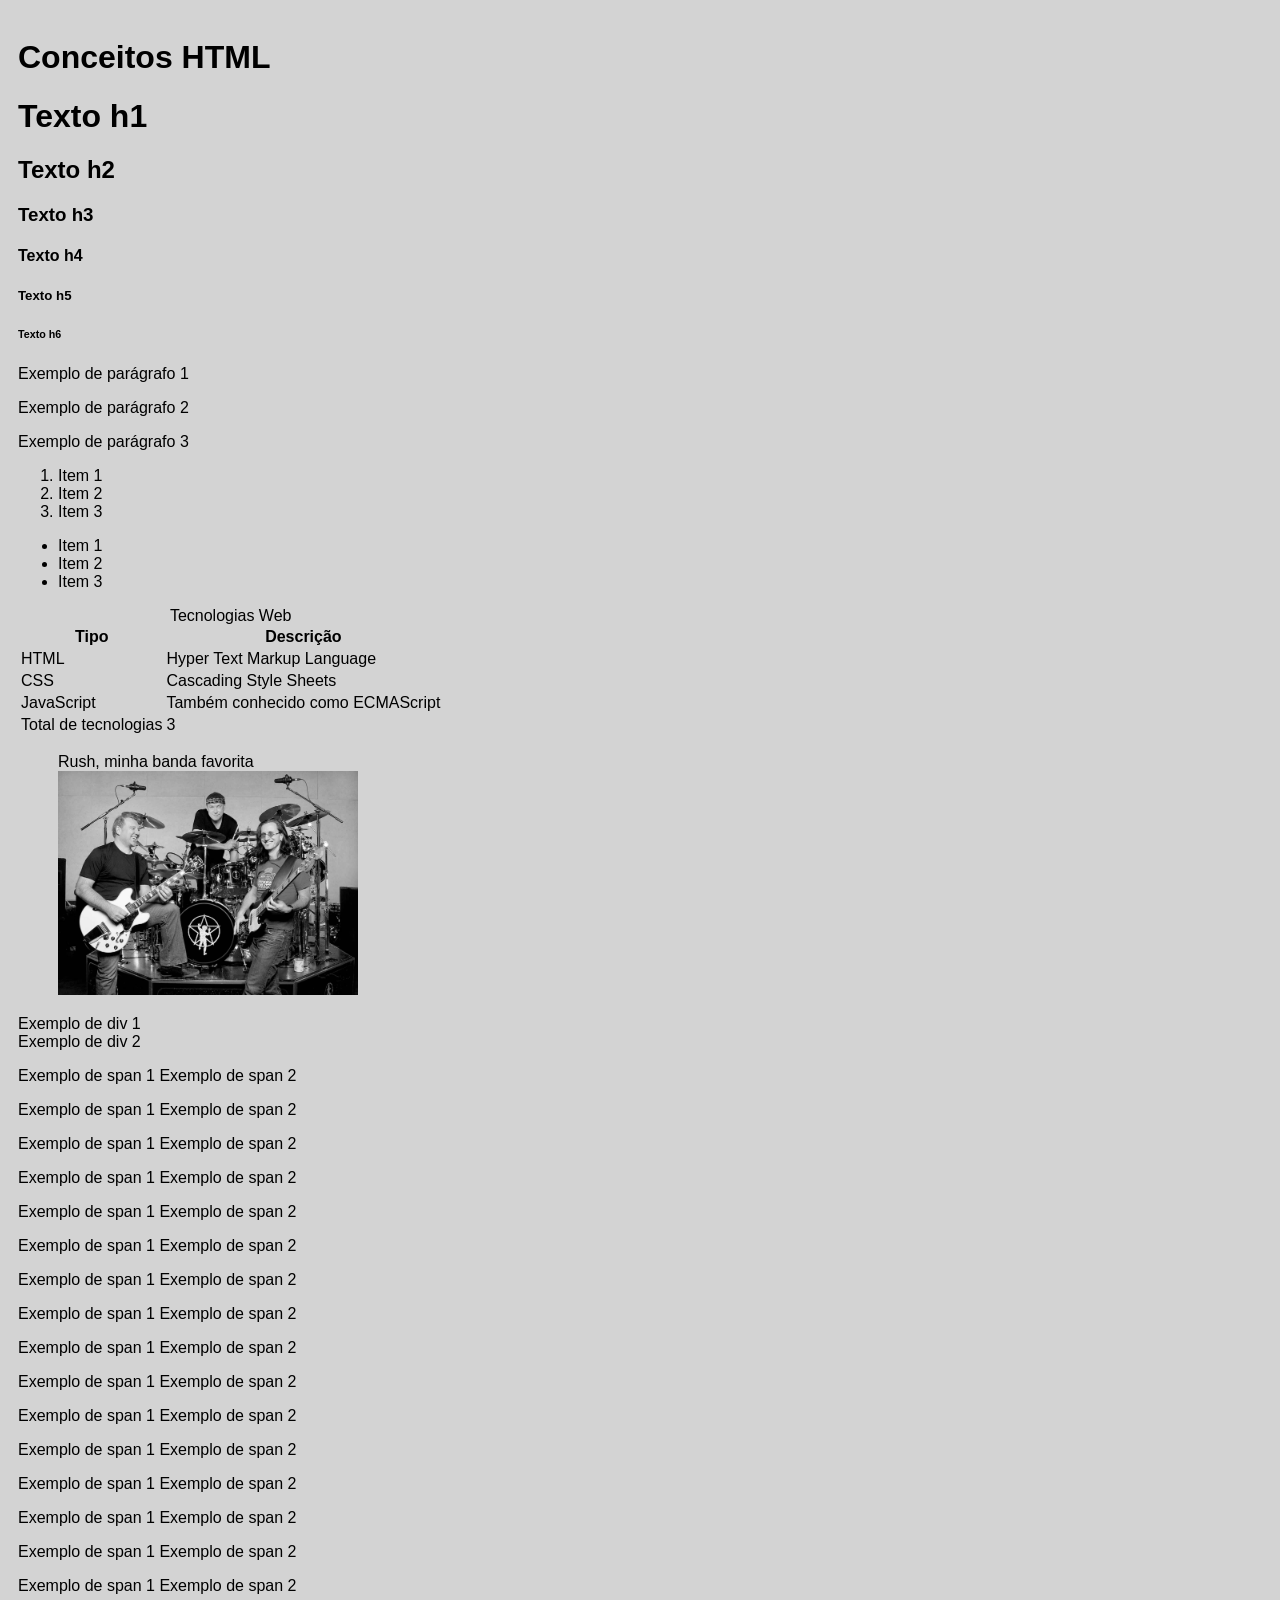
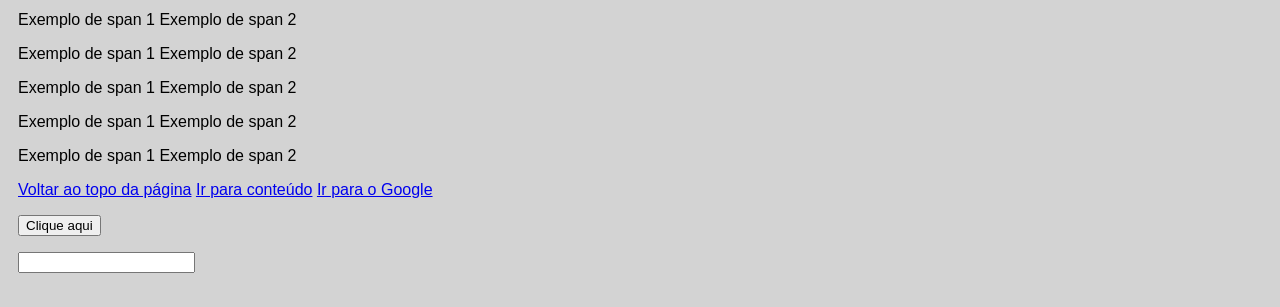
<file: Minicamp - Modulo 2/03-conceitos-html/index.html>
<!DOCTYPE html>
<html lang="pt-BR">
  <head>
    <meta charset="UTF-8" />
    <meta http-equiv="X-UA-Compatible" content="IE=edge" />
    <meta name="viewport" content="width=device-width, initial-scale=1.0" />

    <link rel="stylesheet" href="./css/style.css" />

    <title>Conceitos HTML</title>
  </head>
  <body>
    <header>
      <a id="top-of-page"></a>
      <h1>Conceitos HTML</h1>
    </header>

    <main>
      <h1>Texto h1</h1>
      <h2>Texto h2</h2>
      <h3>Texto h3</h3>
      <h4>Texto h4</h4>
      <h5>Texto h5</h5>
      <h6>Texto h6</h6>
      <a id="after-h6"></a>

      <p>Exemplo de parágrafo 1</p>
      <p>Exemplo de parágrafo 2</p>
      <p>Exemplo de parágrafo 3</p>

      <ol>
        <li>Item 1</li>
        <li>Item 2</li>
        <li>Item 3</li>
      </ol>

      <ul>
        <li>Item 1</li>
        <li>Item 2</li>
        <li>Item 3</li>
      </ul>

      <table>
        <caption>
          Tecnologias Web
        </caption>

        <thead>
          <tr>
            <th>Tipo</th>
            <th>Descrição</th>
          </tr>
        </thead>

        <tbody>
          <tr>
            <td>HTML</td>
            <td>Hyper Text Markup Language</td>
          </tr>

          <tr>
            <td>CSS</td>
            <td>Cascading Style Sheets</td>
          </tr>

          <tr>
            <td>JavaScript</td>
            <td>Também conhecido como ECMAScript</td>
          </tr>
        </tbody>

        <tfoot>
          <tr>
            <td>Total de tecnologias</td>
            <td>3</td>
          </tr>
        </tfoot>
      </table>

      <figure>
        <figcaption>Rush, minha banda favorita</figcaption>
        <img width="300" src="./img/rush.jpg" alt="Rush" />
      </figure>

      <p>
        <div>Exemplo de div 1</div>
        <div>Exemplo de div 2</div>
      </p>

      <p>
        <span>Exemplo de span 1</span>
        <span>Exemplo de span 2</span>
      </p>  

      <p>
        <span>Exemplo de span 1</span>
        <span>Exemplo de span 2</span>
      </p>
      <p>
        <span>Exemplo de span 1</span>
        <span>Exemplo de span 2</span>
      </p>
      <p>
        <span>Exemplo de span 1</span>
        <span>Exemplo de span 2</span>
      </p>
      <p>
        <span>Exemplo de span 1</span>
        <span>Exemplo de span 2</span>
      </p>
      <p>
        <span>Exemplo de span 1</span>
        <span>Exemplo de span 2</span>
      </p>
      <p>
        <span>Exemplo de span 1</span>
        <span>Exemplo de span 2</span>
      </p>
      <p>
        <span>Exemplo de span 1</span>
        <span>Exemplo de span 2</span>
      </p>
      <p>
        <span>Exemplo de span 1</span>
        <span>Exemplo de span 2</span>
      </p>
      <p>
        <span>Exemplo de span 1</span>
        <span>Exemplo de span 2</span>
      </p>
      <p>
        <span>Exemplo de span 1</span>
        <span>Exemplo de span 2</span>
      </p>
      <p>
        <span>Exemplo de span 1</span>
        <span>Exemplo de span 2</span>
      </p>
      <p>
        <span>Exemplo de span 1</span>
        <span>Exemplo de span 2</span>
      </p>
      <p>
        <span>Exemplo de span 1</span>
        <span>Exemplo de span 2</span>
      </p>
      <p>
        <span>Exemplo de span 1</span>
        <span>Exemplo de span 2</span>
      </p>
      <p>
        <span>Exemplo de span 1</span>
        <span>Exemplo de span 2</span>
      </p>
      <p>
        <span>Exemplo de span 1</span>
        <span>Exemplo de span 2</span>
      </p>
      <p>
        <span>Exemplo de span 1</span>
        <span>Exemplo de span 2</span>
      </p>
      <p>
        <span>Exemplo de span 1</span>
        <span>Exemplo de span 2</span>
      </p>
      <p>
        <span>Exemplo de span 1</span>
        <span>Exemplo de span 2</span>
      </p>
      <p>
        <span>Exemplo de span 1</span>
        <span>Exemplo de span 2</span>
      </p>

      <a href="#after-h6">Voltar ao topo da página</a>

      <a href="./conteudo.html">Ir para conteúdo</a>

      <a href="https://www.google.com.br" target="_blank">Ir para o Google</a>

      <p>
        <button>Clique aqui</button>
      </p>

      <p>
        <input type="text" />
      </p>
    </main>

    <script defer src="./js/script.js"></script>
  </body>
</html>
</file>
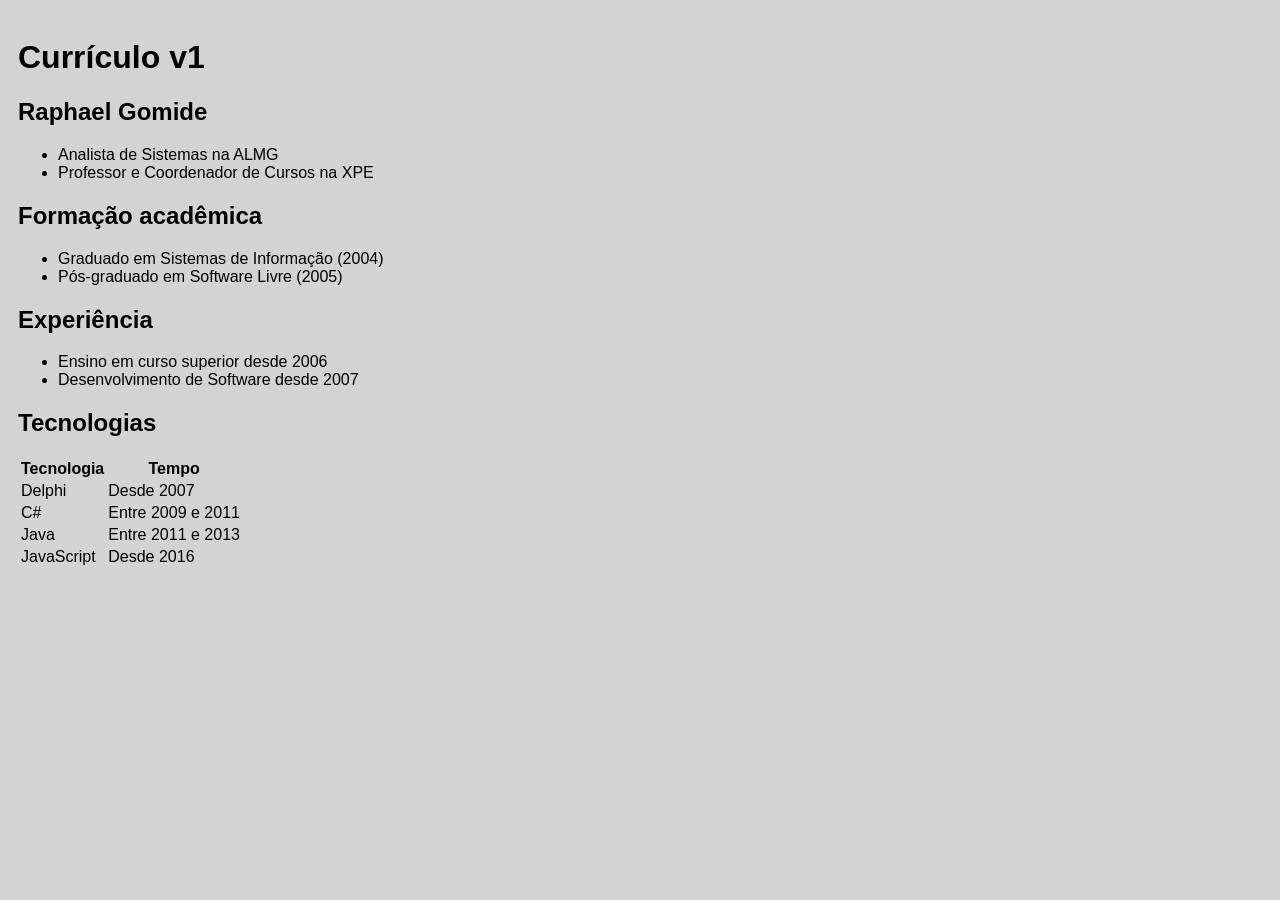
<file: Minicamp - Modulo 2/04-curriculo-v1/index.html>
<!DOCTYPE html>
<html lang="pt-BR">
  <head>
    <meta charset="UTF-8" />
    <meta http-equiv="X-UA-Compatible" content="IE=edge" />
    <meta name="viewport" content="width=device-width, initial-scale=1.0" />

    <link rel="stylesheet" href="./css/style.css" />

    <title>Currículo v1</title>
  </head>
  <body>
    <header><h1>Currículo v1</h1></header>

    <main>
      <h2>Raphael Gomide</h2>

      <ul>
        <li>Analista de Sistemas na ALMG</li>
        <li>Professor e Coordenador de Cursos na XPE</li>
      </ul>

      <h2>Formação acadêmica</h2>

      <ul>
        <li>Graduado em Sistemas de Informação (2004)</li>
        <li>Pós-graduado em Software Livre (2005)</li>
      </ul>

      <h2>Experiência</h2>

      <ul>
        <li>Ensino em curso superior desde 2006</li>
        <li>Desenvolvimento de Software desde 2007</li>
      </ul>

      <h2>Tecnologias</h2>

      <table>
        <thead>
          <tr>
            <th>Tecnologia</th>
            <th>Tempo</th>
          </tr>
        </thead>

        <tbody>
          <tr>
            <td>Delphi</td>
            <td>Desde 2007</td>
          </tr>

          <tr>
            <td>C#</td>
            <td>Entre 2009 e 2011</td>
          </tr>

          <tr>
            <td>Java</td>
            <td>Entre 2011 e 2013</td>
          </tr>

          <tr>
            <td>JavaScript</td>
            <td>Desde 2016</td>
          </tr>
        </tbody>
      </table>
    </main>

    <script defer src="./js/script.js"></script>
  </body>
</html>
</file>
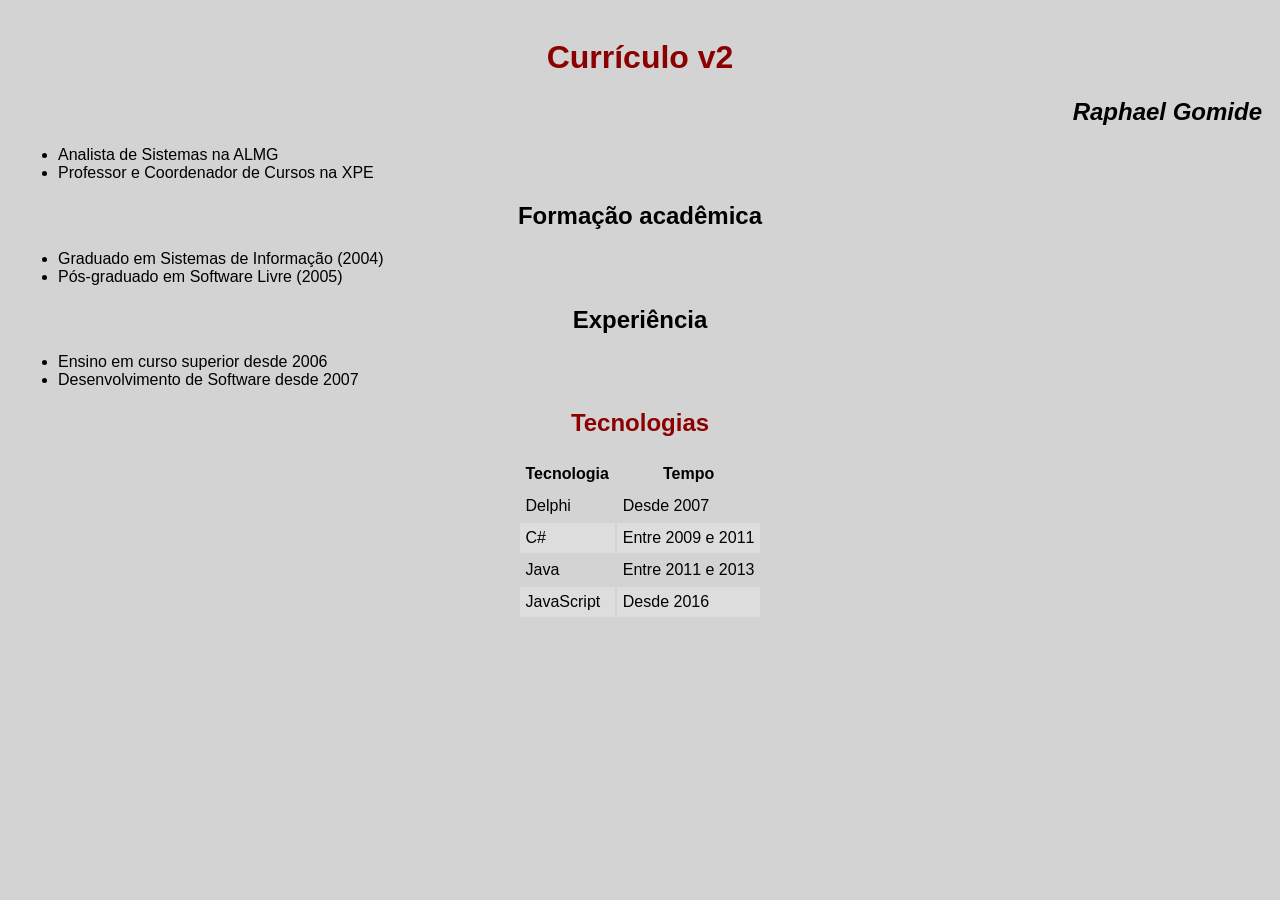
<file: Minicamp - Modulo 2/05-curriculo-v2/index.html>
<!DOCTYPE html>
<html lang="pt-BR">
  <head>
    <meta charset="UTF-8" />
    <meta http-equiv="X-UA-Compatible" content="IE=edge" />
    <meta name="viewport" content="width=device-width, initial-scale=1.0" />

    <link rel="stylesheet" href="./css/style.css" />

    <title>Currículo v2</title>
  </head>
  <body>
    <header><h1 class="title">Currículo v2</h1></header>

    <main>
      <h2 class="author">Raphael Gomide</h2>

      <ul>
        <li>Analista de Sistemas na ALMG</li>
        <li>Professor e Coordenador de Cursos na XPE</li>
      </ul>

      <h2>Formação acadêmica</h2>

      <ul>
        <li>Graduado em Sistemas de Informação (2004)</li>
        <li>Pós-graduado em Software Livre (2005)</li>
      </ul>

      <h2>Experiência</h2>

      <ul>
        <li>Ensino em curso superior desde 2006</li>
        <li>Desenvolvimento de Software desde 2007</li>
      </ul>

      <h2 class="title">Tecnologias</h2>

      <table>
        <thead>
          <tr>
            <th>Tecnologia</th>
            <th>Tempo</th>
          </tr>
        </thead>

        <tbody>
          <tr>
            <td>Delphi</td>
            <td>Desde 2007</td>
          </tr>

          <tr>
            <td>C#</td>
            <td>Entre 2009 e 2011</td>
          </tr>

          <tr>
            <td>Java</td>
            <td>Entre 2011 e 2013</td>
          </tr>

          <tr>
            <td>JavaScript</td>
            <td>Desde 2016</td>
          </tr>
        </tbody>
      </table>
    </main>

    <script defer src="./js/script.js"></script>
  </body>
</html>
</file>
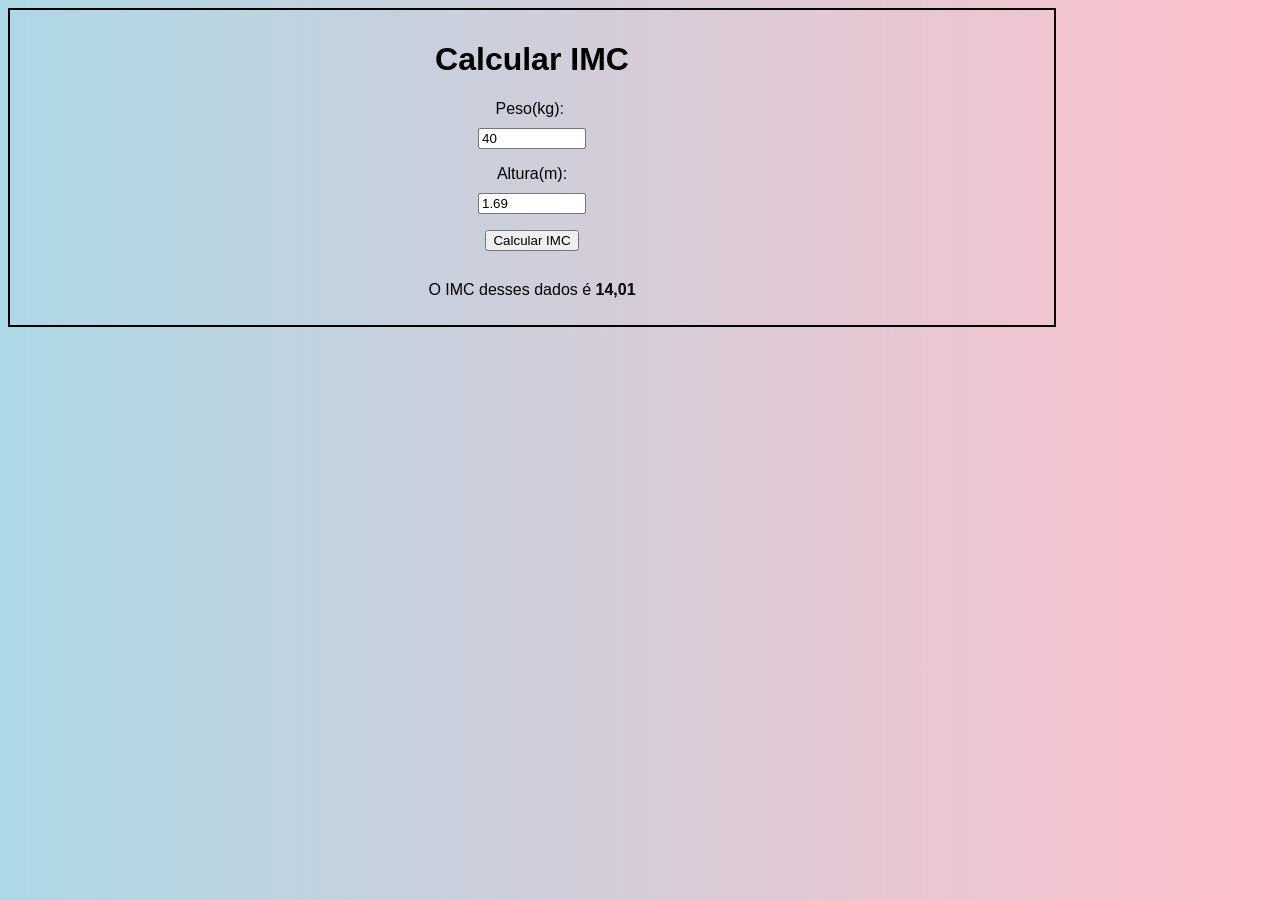
<file: Minicamp - Modulo 2/06-imc/index.html>
<!DOCTYPE html>
<html lang="pt-BR">

<head>
  <meta charset="UTF-8" />
  <meta http-equiv="X-UA-Compatible" content="IE=edge" />
  <meta name="viewport" content="width=device-width, initial-scale=1.0" />

  <link rel="stylesheet" href="./css/style.css" />

  <title>Calcular IMC</title>
</head>

<body>

  <h1>Calcular IMC</h1>

  <p>
    <label for="input-weight">Peso(kg):&nbsp;</label><br />
    <input id="input-weight" type="number" value="40" step="0.1"></input>
  </p>
  <p>
    <label for="input-height">Altura(m):</label><br />
    <input id="input-height" type="number" value="1.69" step="0.01"></input>
  </p>

  <p>
    <button id="button-calculate-imc">Calcular IMC</button>
  </p>

  <p id="paragraph-result">O IMC desses dados é <strong id="imcResult"></strong></p>


  <script defer src="./js/script.js"></script>
</body>

</html>
</file>
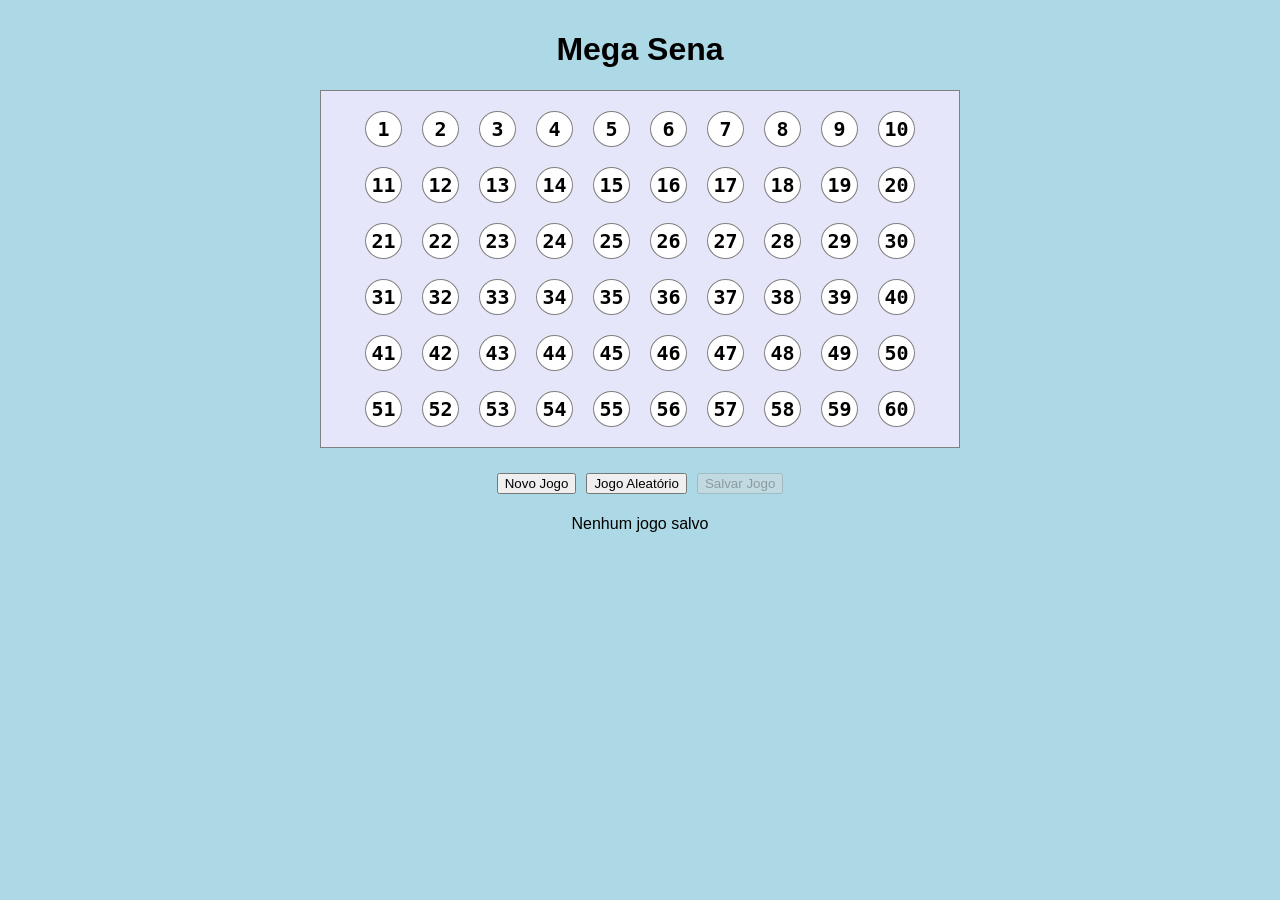
<file: Minicamp - Modulo 2/07-mega-sena-v1/index.html>
<!DOCTYPE html>
<html lang="pt-BR">
  <head>
    <meta charset="UTF-8" />
    <meta http-equiv="X-UA-Compatible" content="IE=edge" />
    <meta name="viewport" content="width=device-width, initial-scale=1.0" />

    <link rel="stylesheet" href="./css/style.css" />

    <title>Mega Sena</title>
  </head>
  <body>
    <header>
      <h1>Mega Sena</h1>
    </header>

  <main>
    <div id="megasena-board"></div>
    <div id="megasena-buttons"></div>
    <div id="megasena-saved-games"></div>
  </main>

    <script defer src="./js/script.js"></script>
  </body>
</html>
</file>
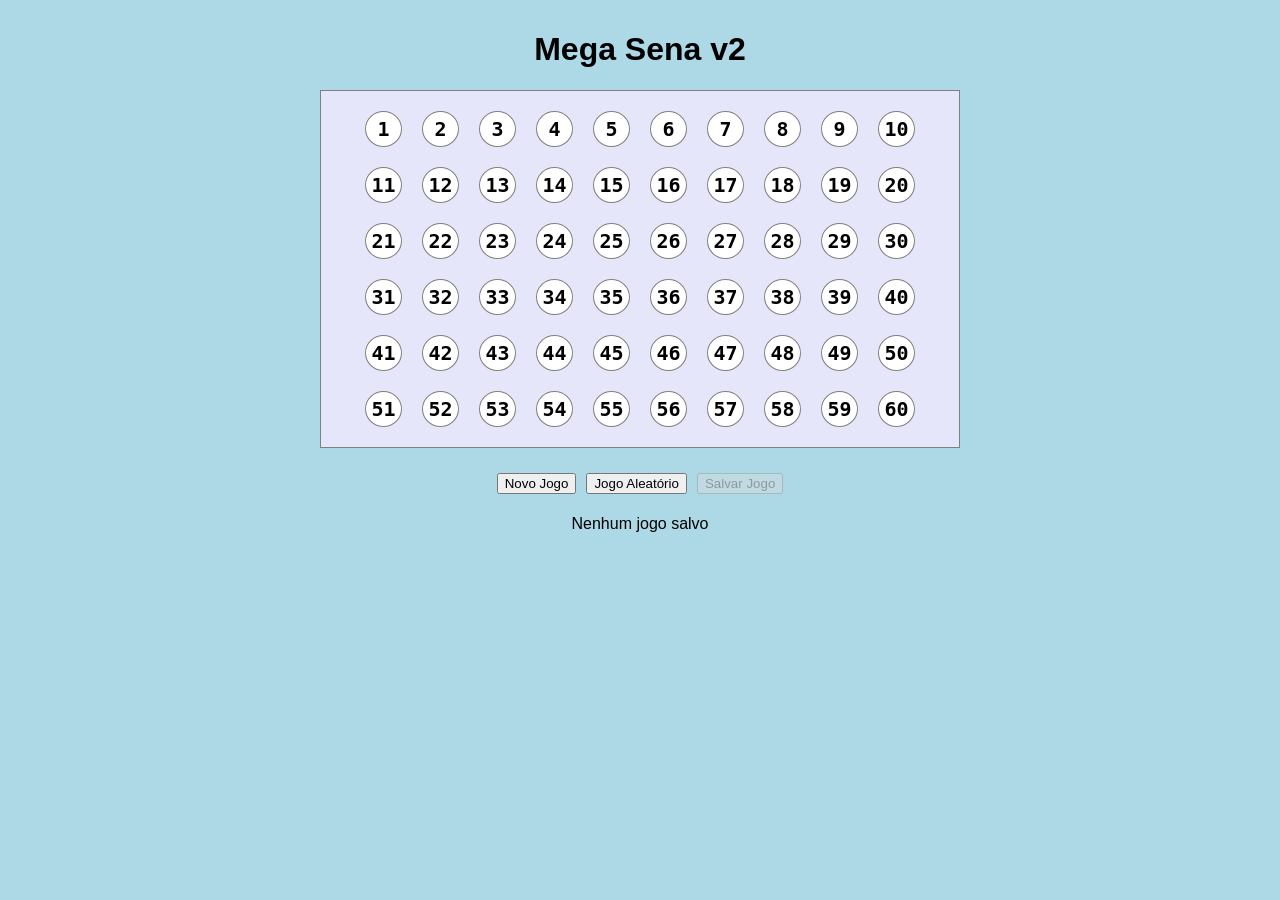
<file: Minicamp - Modulo 2/08-mega-sena-v2/index.html>
<!DOCTYPE html>
<html lang="pt-BR">
  <head>
    <meta charset="UTF-8" />
    <meta http-equiv="X-UA-Compatible" content="IE=edge" />
    <meta name="viewport" content="width=device-width, initial-scale=1.0" />

    <link rel="stylesheet" href="./css/style.css" />

    <title>Mega Sena v2</title>
  </head>
  <body>
    <header>
      <h1>Mega Sena v2</h1>
    </header>

  <main>
    <div id="megasena-board"></div>
    <div id="megasena-buttons"></div>
    <div id="megasena-saved-games"></div>
  </main>

    <script defer src="./js/script.js"></script>
  </body>
</html>
</file>
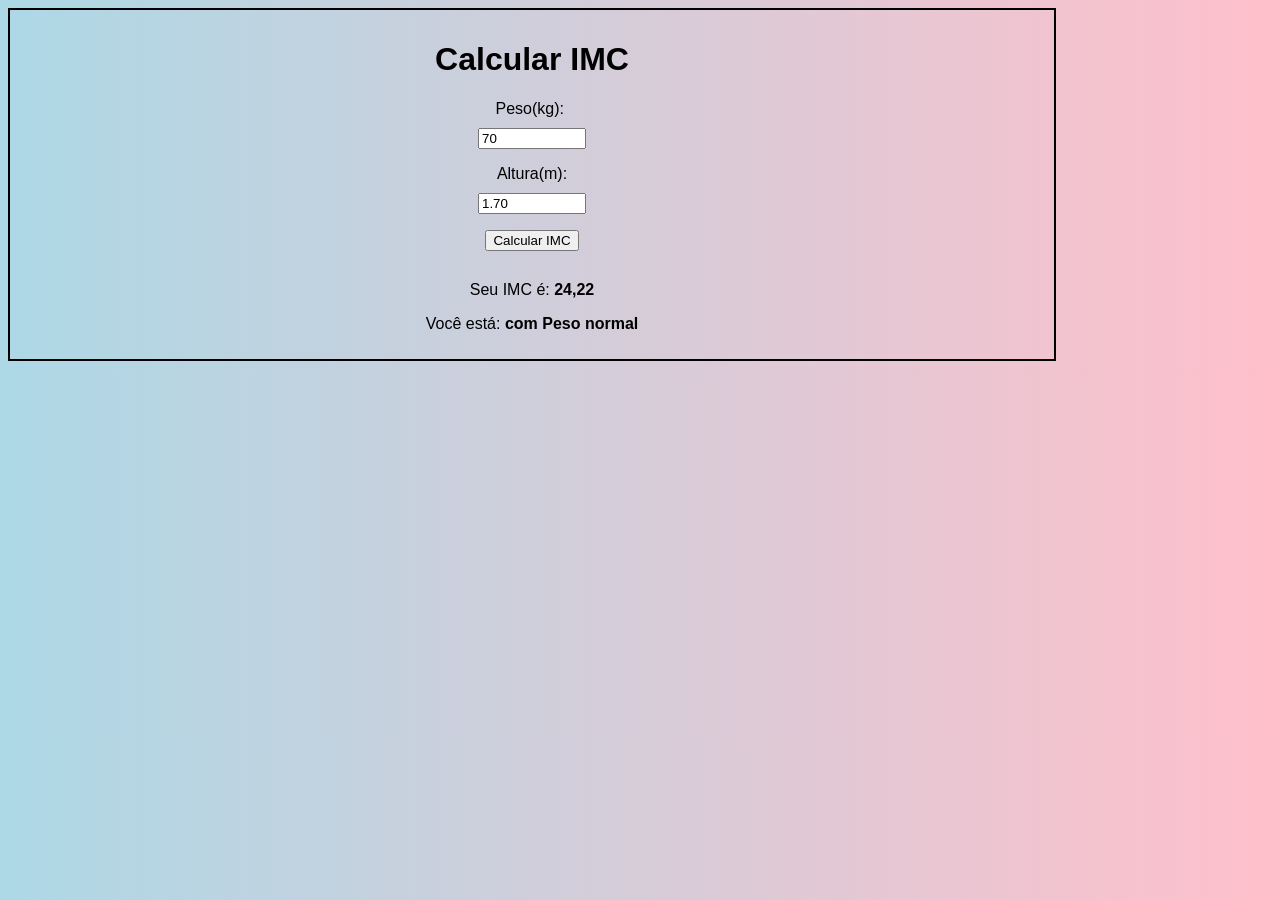
<file: Minicamp - Modulo 2/imc-v2/index.html>
<!DOCTYPE html>
<html lang="pt-BR">

<head>
  <meta charset="UTF-8" />
  <meta http-equiv="X-UA-Compatible" content="IE=edge" />
  <meta name="viewport" content="width=device-width, initial-scale=1.0" />

  <link rel="stylesheet" href="./css/style.css" />

  <title>Calcular IMC</title>
</head>

<body>

  <h1>Calcular IMC</h1>

  <p>
    <label for="input-weight">Peso(kg):&nbsp;</label><br />
    <input id="input-weight" type="number" value="70" step="0.1"></input>
  </p>
  <p>
    <label for="input-height">Altura(m):</label><br />
    <input id="input-height" type="number" value="1.70" step="0.01"></input>
  </p>

  <p>
    <button id="button-calculate-imc">Calcular IMC</button>
  </p>

  <p id="paragraph-result">Seu IMC é: <strong id="imcResult"></strong></p>
  <p id="alert">Você está: <strong id="alertResult"></strong></p>

  <script defer src="./js/script.js"></script>
</body>

</html>
</file>
<file: Minicamp - Modulo 2/03-conceitos-html/css/style.css>
body {
  padding: 10px;
  font-family: Arial, Helvetica, sans-serif;
  background-color: lightgray;
}
</file>
<file: Minicamp - Modulo 2/04-curriculo-v1/css/style.css>
body {
  padding: 10px;
  font-family: Arial, Helvetica, sans-serif;
  background-color: lightgray;
}
</file>
<file: Minicamp - Modulo 2/05-curriculo-v2/css/style.css>
body {
  padding: 10px;
  font-family: Arial, Helvetica, sans-serif;
  background-color: lightgray;
}

h1,
h2,
h3,
h4,
h5,
h6 {
  text-align: center;
}

button {
  cursor: pointer;
}

table {
  margin: auto;
}

th,
td {
  padding: 6px;
}

tbody tr:nth-child(even) {
  background-color: #ddd;
}

tbody tr:hover {
  font-weight: bold;
  cursor: default;
}

.title {
  color: darkred;
}

.author {
  text-align: right;
  font-style: italic;
}
</file>
<file: Minicamp - Modulo 2/06-imc/css/style.css>
body {
  padding: 10px;
  font-family: Arial, Helvetica, sans-serif;
  /* background-color: rgb(217, 239, 150); */
  background-image: linear-gradient( to right, lightblue,  pink);
  max-width: 1024px;
  text-align: center;
  border: 2px solid black;
}
#paragraph-result{
  margin-top: 30px;
}

input{
  width: 100px;
  margin-top: 10px;
}
</file>
<file: Minicamp - Modulo 2/07-mega-sena-v1/css/style.css>
body {
  padding: 10px;
  font-family: Arial, Helvetica, sans-serif;
  background-color: lightblue;
  text-align: center  ;
  max-width: 640px;
  margin: auto;
}

button{
  cursor: pointer;
  margin: 5px;
}

.numbers{
  max-width: 640px;
  background-color: lavender;
  border: 1px solid gray;
  padding: 10px;
  list-style-type: none;
  font-family: monospace;
  font-size: 20px;
  text-align: center;
  font-weight: bold;
}

.number{
  display: inline-block;
  margin: 10px;
  border: 1px solid gray;
  width: 25px;
  border-radius: 100%;
  padding: 5px;
  background-color: white;
  user-select: none;
  cursor: pointer;
}

.selectedNumber{
  background-color: lightgreen;
}
.saved-games{
  list-style-type: none;
  font-weight: bold;
  
}
</file>
<file: Minicamp - Modulo 2/08-mega-sena-v2/css/style.css>
body {
  padding: 10px;
  font-family: Arial, Helvetica, sans-serif;
  background-color: lightblue;
  text-align: center  ;
  max-width: 640px;
  margin: auto;
}

button{
  cursor: pointer;
  margin: 5px;
}

.numbers{
  max-width: 640px;
  background-color: lavender;
  border: 1px solid gray;
  padding: 10px;
  list-style-type: none;
  font-family: monospace;
  font-size: 20px;
  text-align: center;
  font-weight: bold;
}

.number{
  display: inline-block;
  margin: 10px;
  border: 1px solid gray;
  width: 25px;
  border-radius: 100%;
  padding: 5px;
  background-color: white;
  user-select: none;
  cursor: pointer;
}

.selectedNumber{
  background-color: lightgreen;
}
.saved-games{
  list-style-type: none;
  font-weight: bold;
  
}
</file>
<file: Minicamp - Modulo 2/imc-v2/css/style.css>
body {
  padding: 10px;
  font-family: Arial, Helvetica, sans-serif;
  /* background-color: rgb(217, 239, 150); */
  background-image: linear-gradient( to right, lightblue,  pink);
  max-width: 1024px;
  text-align: center;
  border: 2px solid black;
}
#paragraph-result{
  margin-top: 30px;
}

input{
  width: 100px;
  margin-top: 10px;
}
</file>
